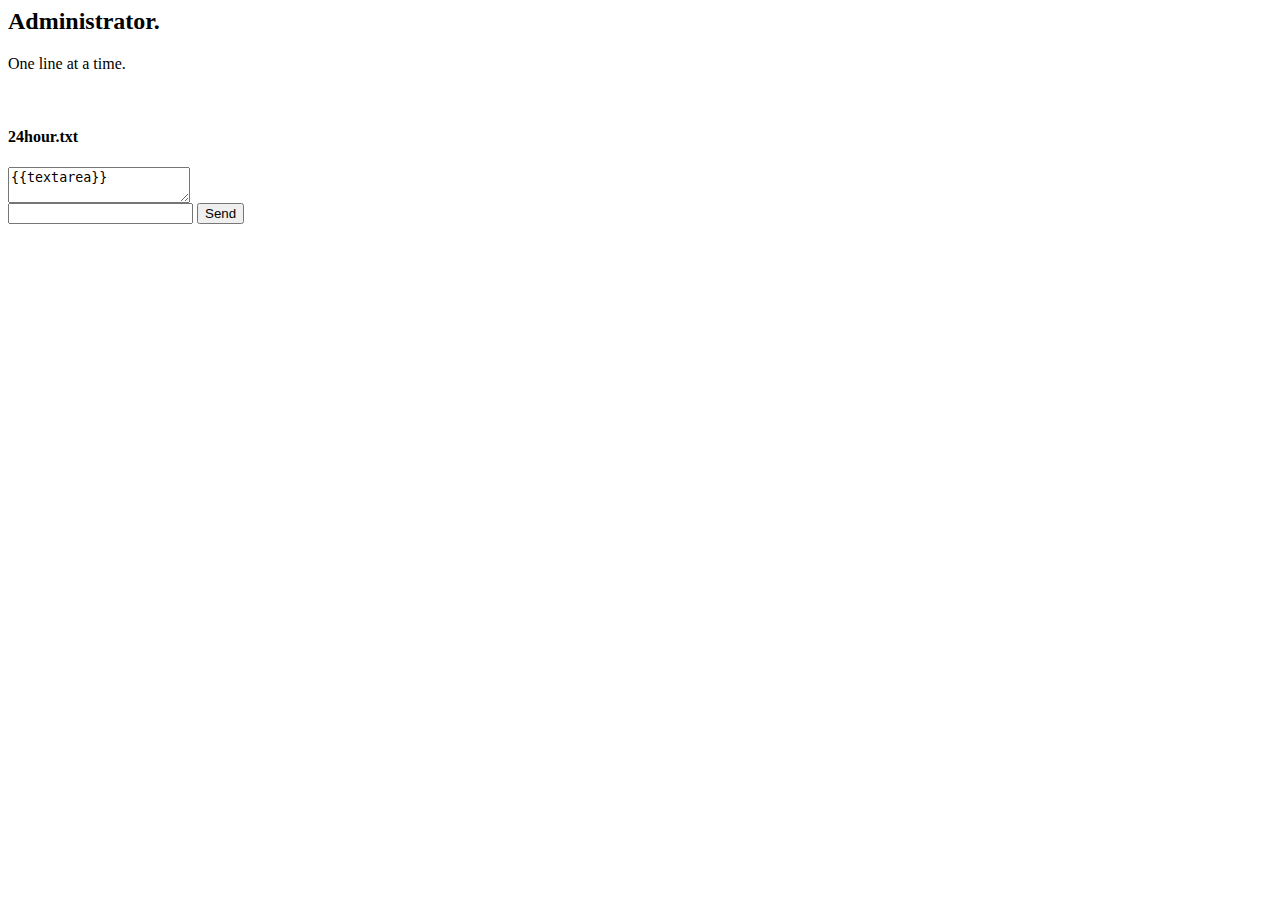
<file: templates/admin.html>
<html>
<head>
  <title>Administrate files</title>
</head>
<body>
  <h2>Administrator.</h2>
  <p>One line at a time.</p>
  <form class="main" method="POST"><br/>
    <h4>24hour.txt</h4>
    <textarea name="mainarea" required>{{textarea}}</textarea>
    <br/>
    <input name="pass" type="password" required></input>
    <input type="submit" value="Send"></input>
</body>
</html>
</file>
